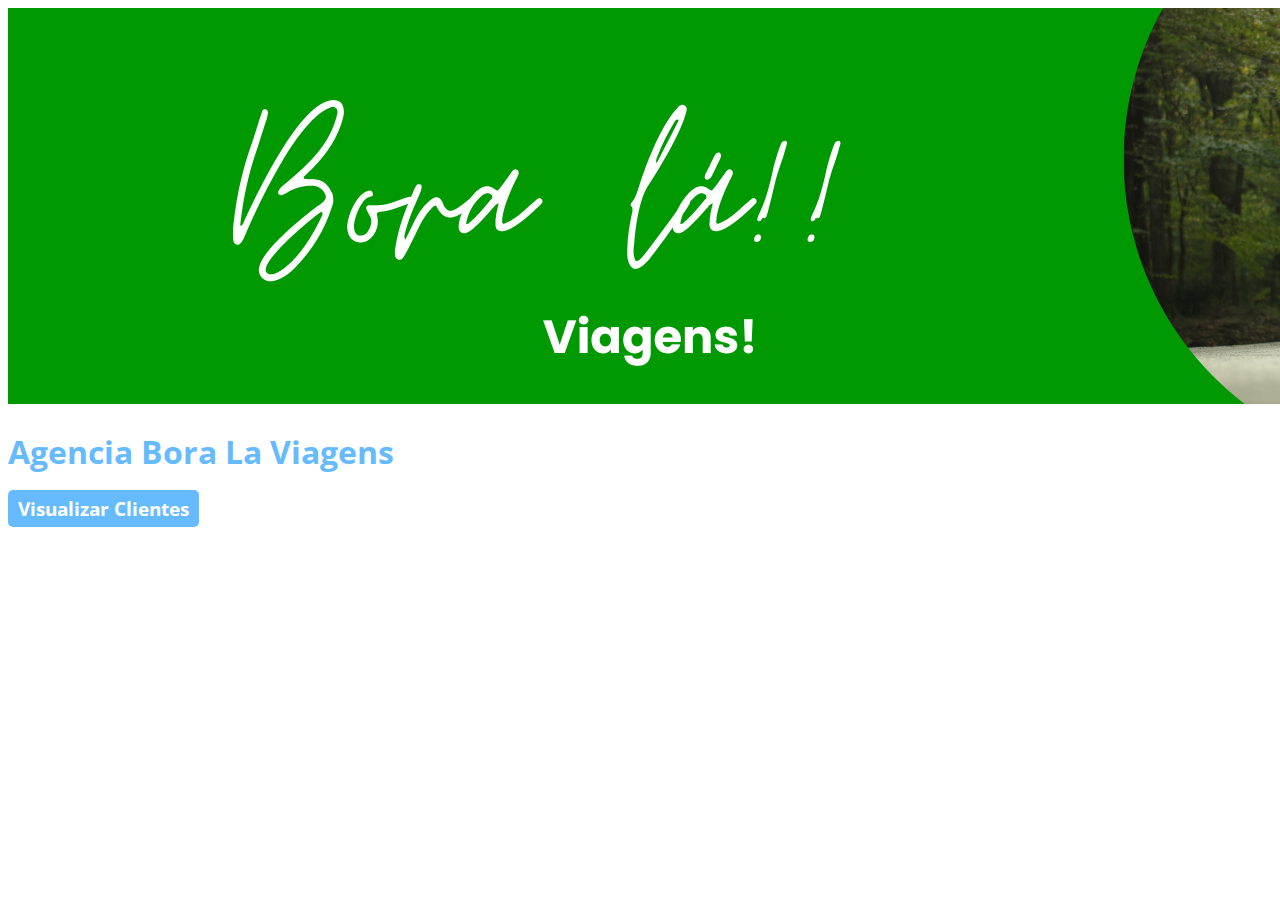
<file: Servlet_CRUD_Boralaviagens/src/main/webapp/index.html>
<!DOCTYPE html>
<html lang=pt-br>
<head>
<meta charset="UTF-8">
<title>Bora La Viagens</title>
<link rel="stylesheet" href="style.css">
</head>
<body>
	<img src="imagens/logoborala.png">
	<h1>Agencia Bora La Viagens</h1>
	<a href="main" class="Botao1">Visualizar Clientes</a>
</body>
</html>
</file>
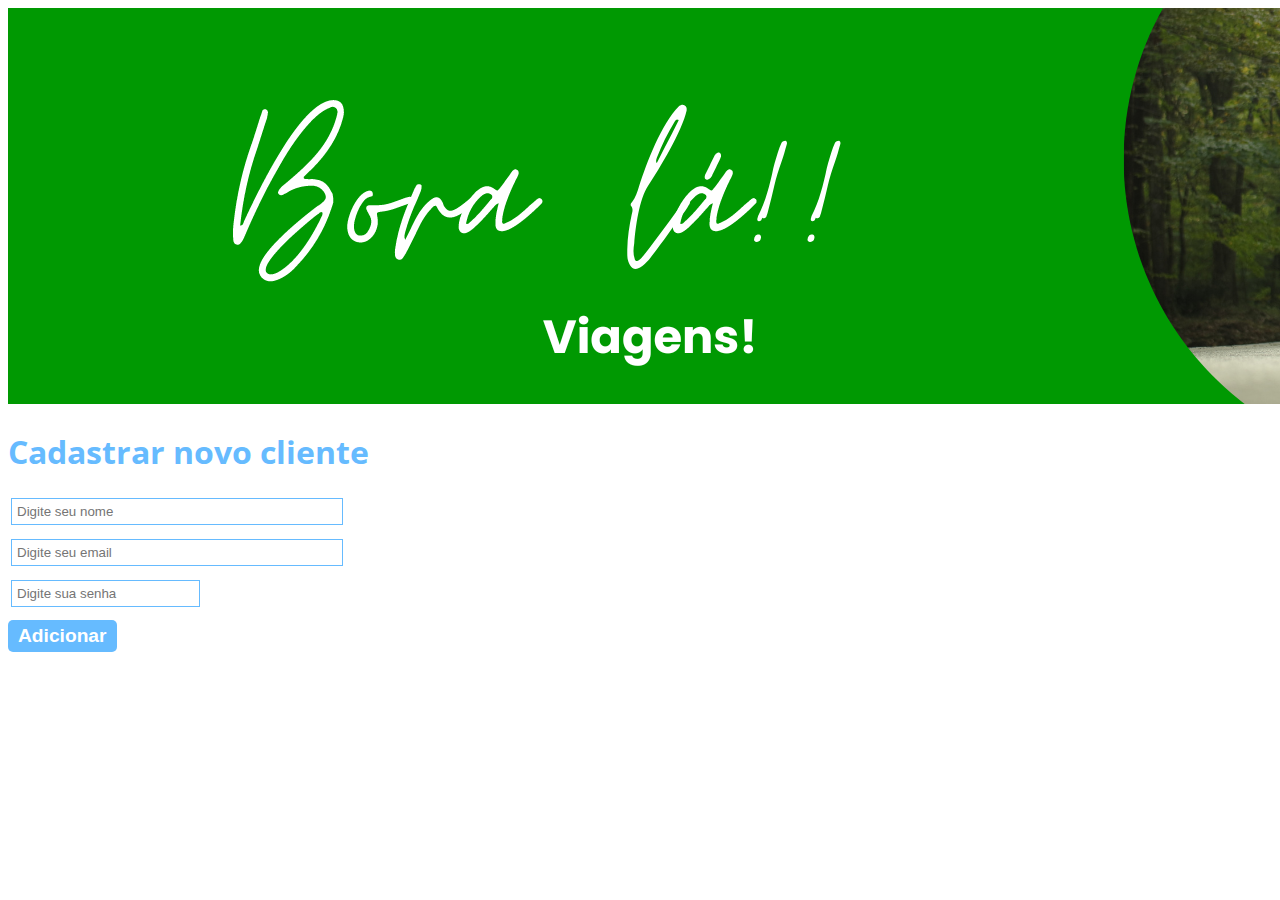
<file: Servlet_CRUD_Boralaviagens/src/main/webapp/novo.html>
<!DOCTYPE html>
<html lang=pt-br>
<head>
<meta charset="UTF-8">
<title>Cadastro - Bora La Viagens</title>
<link rel="stylesheet" href="style.css">
</head>
<body>
	<img src="imagens/logoborala.png">
	<h1>Cadastrar novo cliente</h1>
	<form name="frmCliente" action="insert">
		<table>
			<tr>
				<td><input type="text" name="nome" placeholder="Digite seu nome" class="Caixa1"></td>
			</tr>
			<tr>
				<td><input type="text" name="email" placeholder="Digite seu email" class="Caixa1"></td>
			</tr>
			<tr>
				<td><input type="text" name="senha" placeholder="Digite sua senha" class="Caixa2"></td>
			</tr>
		</table>
		<input type="button" class="Botao1" value="Adicionar" onclick="validar()">	
	</form>
	
	<script src="scripts/validador.js"></script>
</body>
</html>
</file>
<file: Servlet_CRUD_Boralaviagens/src/main/webapp/style.css>
@charset "UTF-8";
@import url('https://fonts.googleapis.com/css2?family=Open+Sans:wght@400;700&display=swap');
body {
	font-family: 'Open Sans', sans-serif;
	font-size: 1em;
	font-weight: 400;
}

h1{
	color: #66bbff;
	
} 

.Botao1 {
	text-decoration: none;
	background-color: #66bbff;
	padding: 5px 10px 5px 10px;
	color: #fff;
	font-size: 1.2em;
	font-weight: 700;
	border-radius: 5px;
	border: 0;
	cursor: pointer;
}

.Botao2 {
	text-decoration: none;
	background-color: #d51213;
	padding: 5px 10px 5px 10px;
	color: #fff;
	font-size: 1.2em;
	font-weight: 700;
	border-radius: 5px;
	cursor: pointer;
}

.Caixa1 {
	width: 320px;
	padding: 5px;
	margin-bottom: 10px;
	border: 1px solid #66bbff;
}

.Caixa2 {
	padding: 5px;
	margin-bottom: 10px;
	border: 1px solid #66bbff;
}

#caixa3 {
	padding: 5px;
	margin-bottom: 10px;
	border: 1px solid #ff0000;
}

#tabela {
	margin-top: 30px;
	border-collapse: collapse;	
}

#tabela th {
	border: 1px solid #ddd;
	padding: 10px;
	text-align: Left;
	background-color: #66bbff;
	color: #fff;
}

#tabela td {
	border: 1px solid #ddd;
	padding: 10px;
}
</file>
